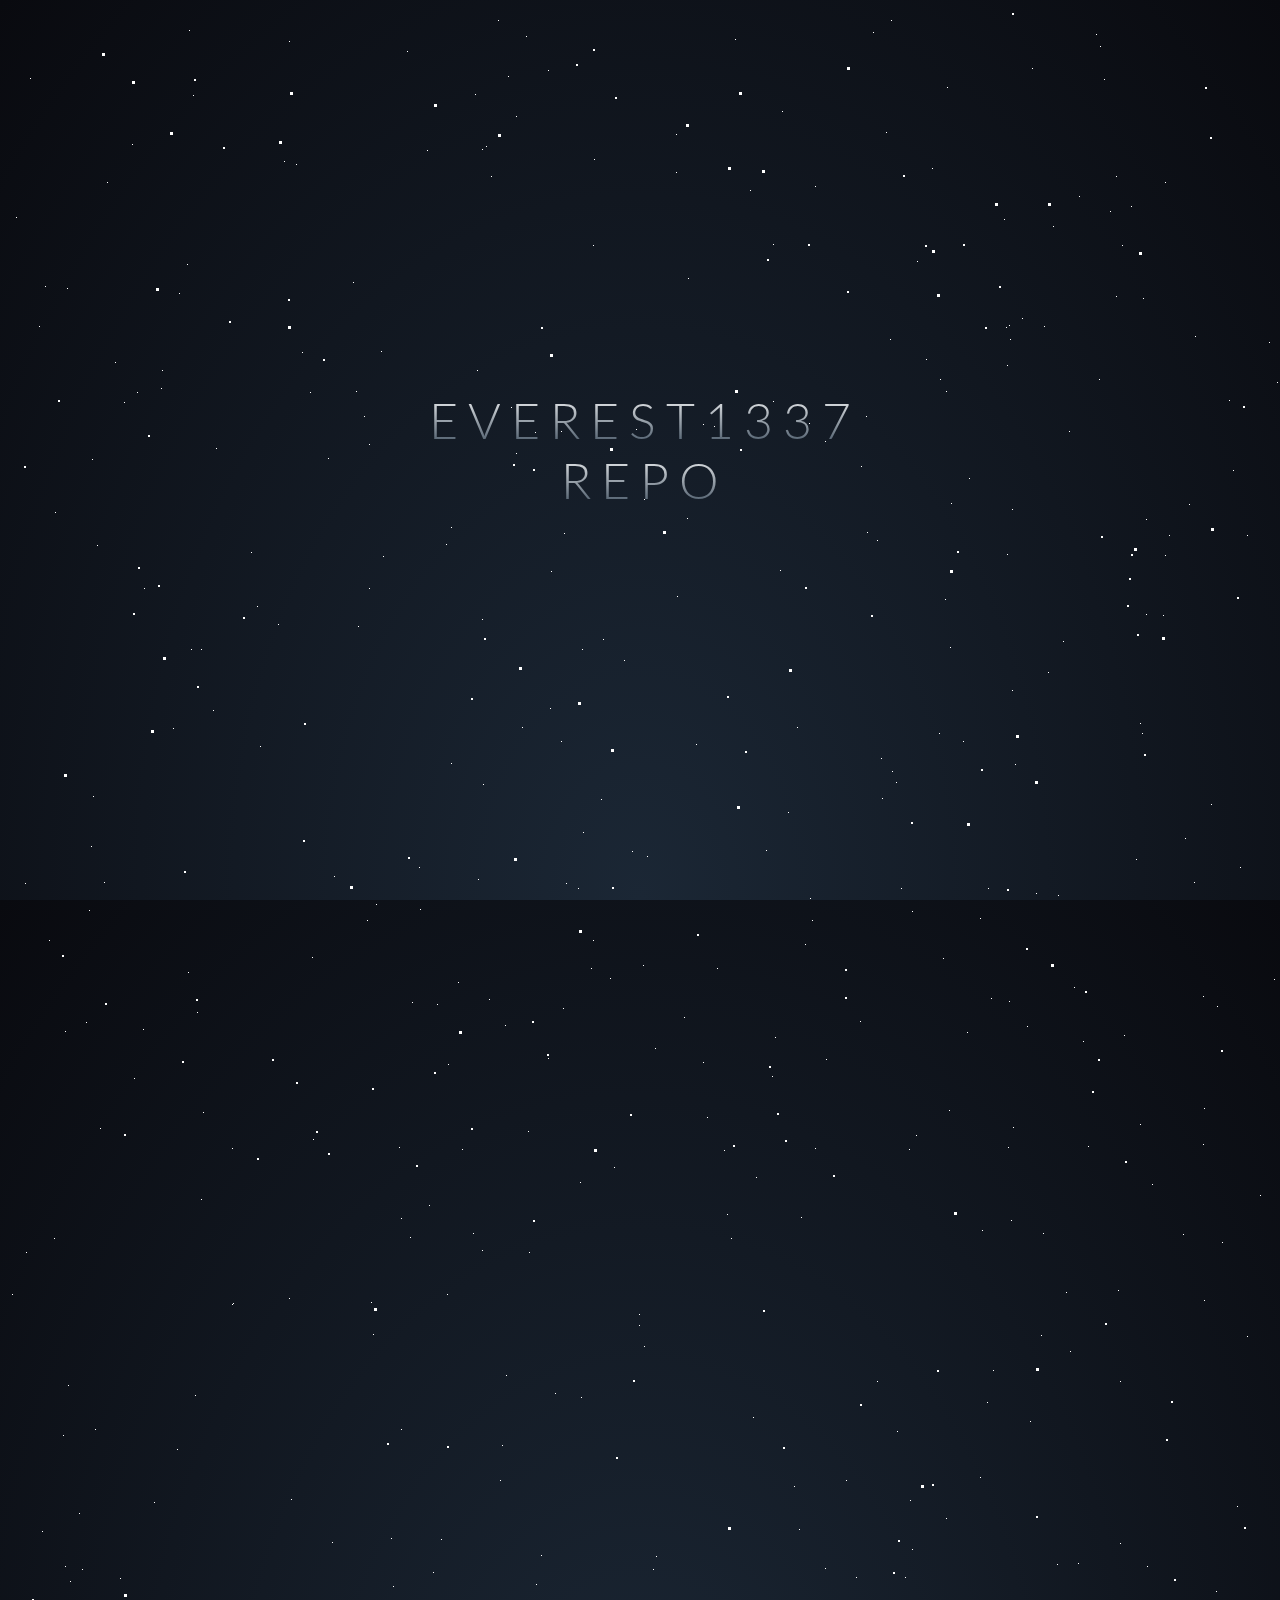
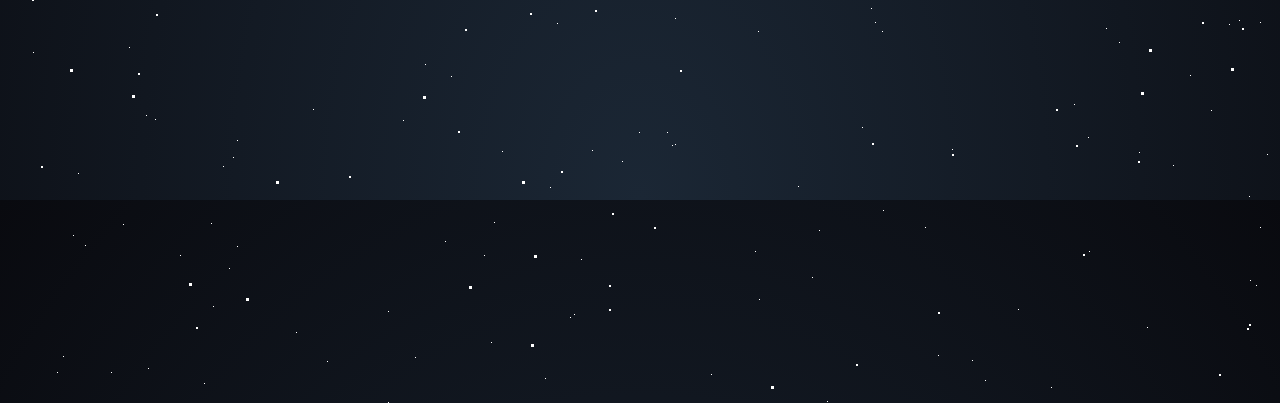
<file: index.html>
<!DOCTYPE html>
<html>
<head>
  <link rel="stylesheet" href="stylesheet.css">
  <link href='http://fonts.googleapis.com/css?family=Lato:300,400,700' rel='stylesheet' type='text/css'>
  <title>Everest's Repo</title>
</head>
<body>
<div id='stars'></div>
<div id='stars2'></div>
<div id='stars3'></div>
<div id='title'>
  <span>
    EVEREST1337
  </span>
  <br>
  <span>
    REPO
  </span>
</div>
</body>
</html>
</file>
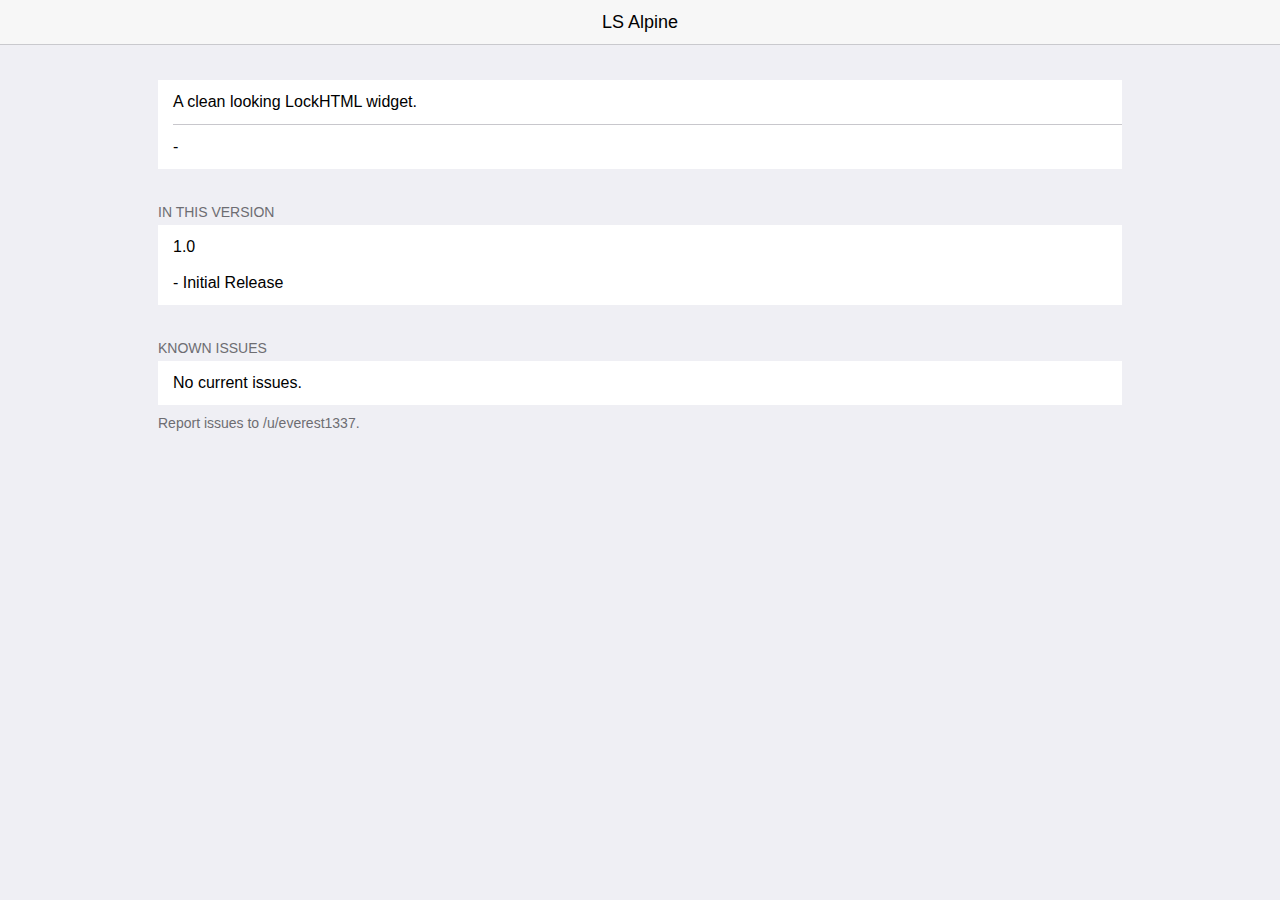
<file: depic/LS_Alpine/index.html>
<!DOCTYPE html>
<html >
  <head>
    <meta charset="UTF-8">
    <title>LS Alpine</title>
    <meta name="viewport" content="initial-scale=1, maximum-scale=1, user-scalable=0">



        <link rel="stylesheet" href="css/style.css">




  </head>

  <body>

    <body class="depiction">
  <header>
    <h1>LS Alpine</h1>
  </header>
  <main id="content" role="main">
    <ul>
      <li>
        A clean looking LockHTML widget.</p>
      </li>
      <li>
        -
      </li>
    </ul>
    <h2 id="in-this-version">In this version</h2>
    <ul>
      <li>
        <p>1.0</p><br>
		
        <p>- Initial Release</p>
      </li>
    </ul>
    <h2 id="known-issues">Known&nbsp;Issues</h2>
    <ul>
      <li>No current issues.</li>
    </ul>
    <p class="footer">Report issues to /u/everest1337.</p>
  </main>
</body>

        <script src="js/index.js"></script>




  </body>
</html>
</file>
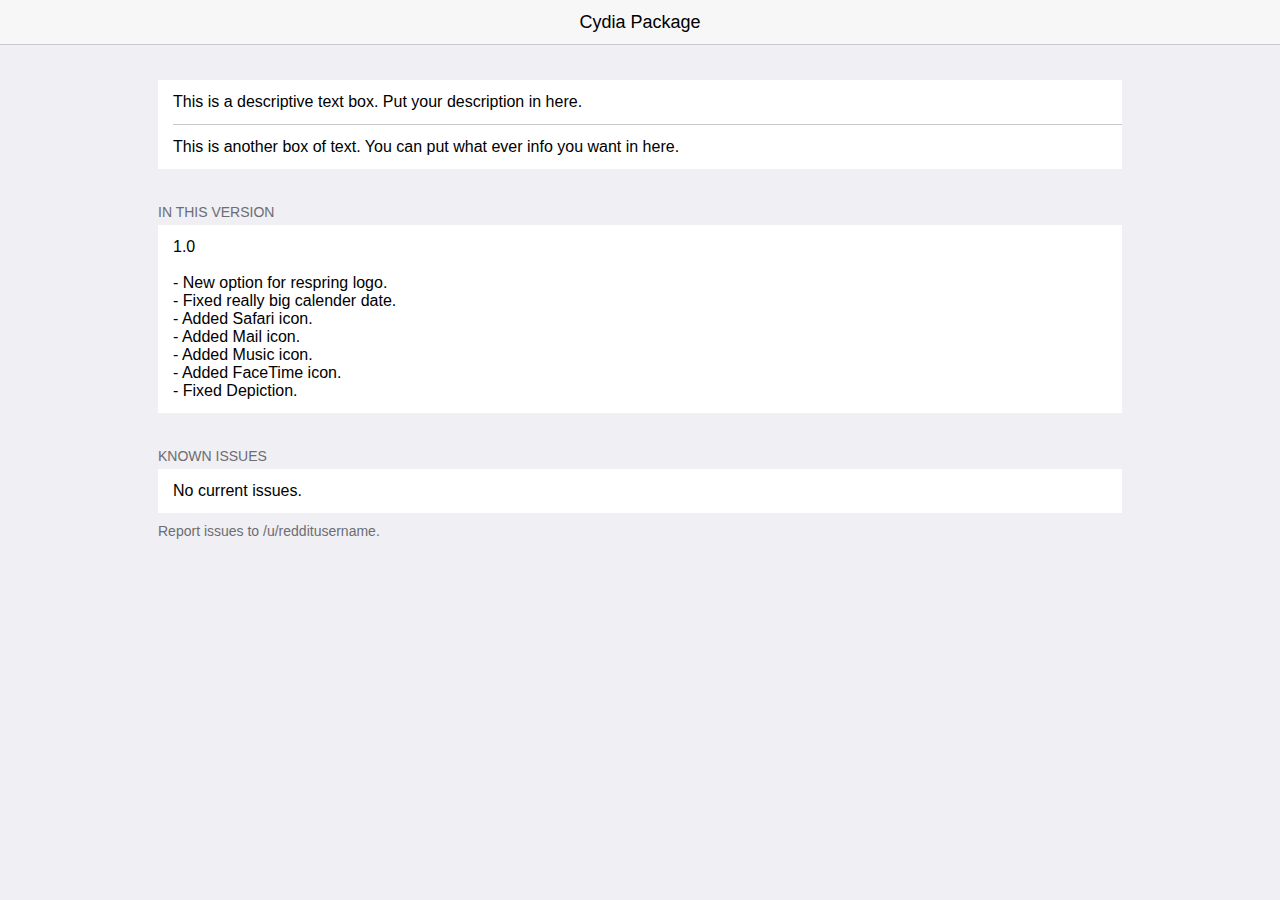
<file: depic/packagename/index.html>
<!DOCTYPE html>
<html >
  <head>
    <meta charset="UTF-8">
    <title>Cydia Package Depiction</title>
    <meta name="viewport" content="initial-scale=1, maximum-scale=1, user-scalable=0">



        <link rel="stylesheet" href="css/style.css">




  </head>

  <body>

    <body class="depiction">
  <header>
    <h1>Cydia Package</h1>
  </header>
  <main id="content" role="main">
    <ul>
      <li>
        This is a descriptive text box. Put your description in here.</p>
      </li>
      <li>
        This is another box of text. You can put what ever info you want in here.
      </li>
    </ul>
    <h2 id="in-this-version">In this version</h2>
    <ul>
      <li>
        <p>1.0</p><br>

        <p>- New option for respring logo.</p>
          <p>- Fixed really big calender date.</p>
          <p>- Added Safari icon.</p>
          <p>- Added Mail icon.</p>
          <p>- Added Music icon.</p>
          <p>- Added FaceTime icon.</p>
          <p>- Fixed Depiction.</p>
      </li>
    </ul>
    <h2 id="known-issues">Known&nbsp;Issues</h2>
    <ul>
      <li>No current issues.</li>
    </ul>
    <p class="footer">Report issues to /u/redditusername.</p>
  </main>
</body>

        <script src="js/index.js"></script>




  </body>
</html>
</file>
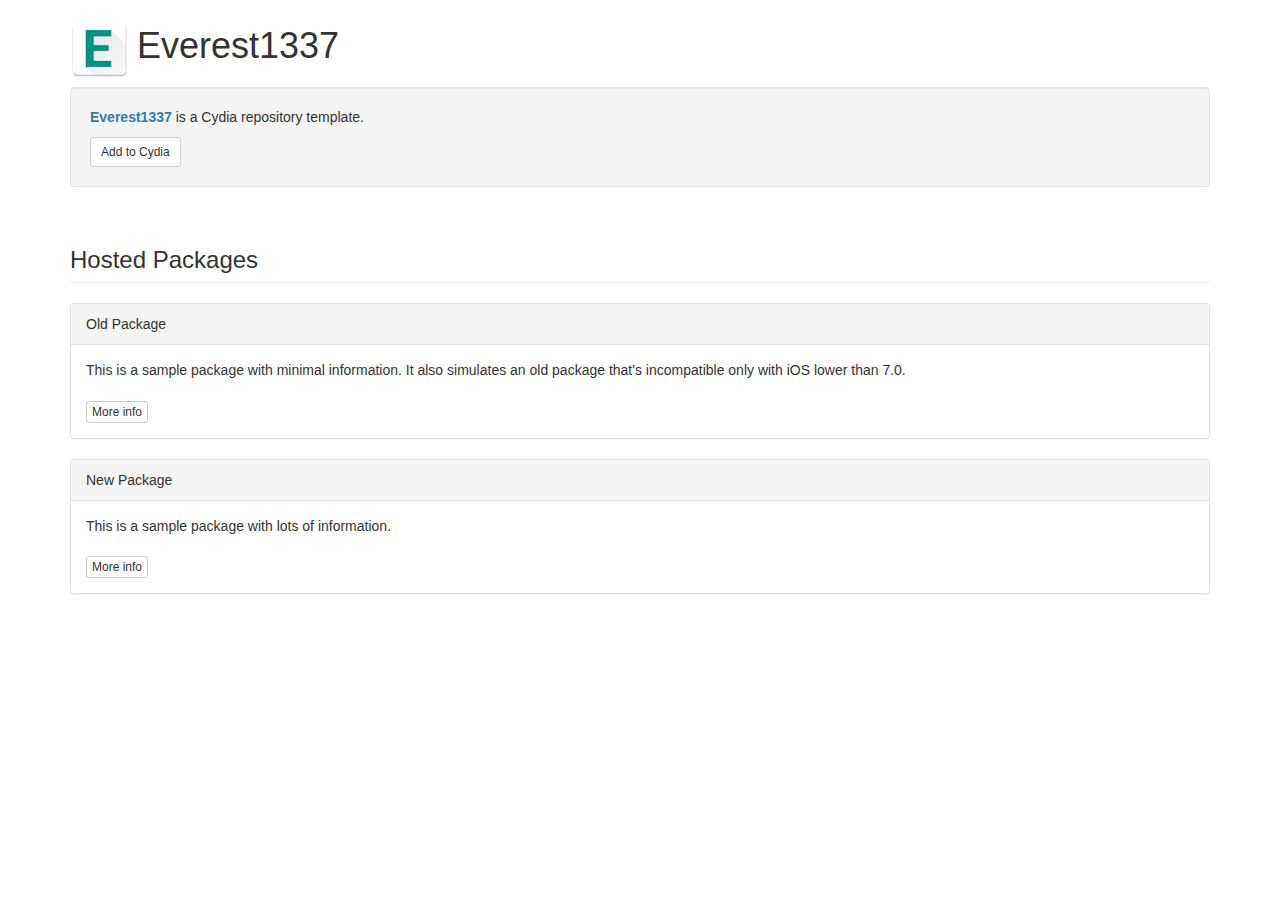
<file: indexold.html>
<!DOCTYPE html>
<html lang="en">
<head>
  <title>Everest1337 Repo</title>
  <meta charset="utf-8">
  <meta name="viewport" content="width=device-width, initial-scale=1">
  <link rel="stylesheet" href="https://maxcdn.bootstrapcdn.com/bootstrap/3.3.5/css/bootstrap.min.css">
  <script src="https://ajax.googleapis.com/ajax/libs/jquery/2.1.3/jquery.min.js"></script>
</head>
<body>

<div class="container">
	<h1><img src="CydiaIcon.png"> Everest1337</h1>
</div>

<div class="container">
	<div class="well">
		<p><span class="text-primary"><b>Everest1337</span></b> is a Cydia repository template.</p>
		<a class="btn btn-sm btn-default" href="cydia://url/https://cydia.saurik.com/api/share#?source=https://supermamon.github.io/Reposi3/">Add to Cydia</a>
	</div>
</div>

<div class="container">
  <h3 id="wells" class="page-header">Hosted Packages</h3>
</div>

<div class="container">
	<div class="panel panel-default">
	  <div class="panel-heading">Old Package</div>
	  <div class="panel-body">
		This is a sample package with minimal information. 
		It also simulates an old package that's incompatible only with iOS lower than 7.0.<br /><br />
		<a class="btn btn-xs btn-default" href="depictions/?p=com.supermamon.oldpackage">More info</a>
	  </div>
	</div>
	
	<div class="panel panel-default">
	  <div class="panel-heading">New Package</div>
	  <div class="panel-body">
		This is a sample package with lots of information.<br /><br />
		<a class="btn btn-xs btn-default" href="depictions/?p=com.supermamon.newpackage">More info</a>
	  </div>
	</div>
</div>

</body>
</html>
</file>
<file: stylesheet.css>
html {
  height: 100%;
  background: radial-gradient(ellipse at bottom, #1b2735 0%, #090a0f 100%);
  overflow: hidden;
}

#stars {
  width: 1px;
  height: 1px;
  background: transparent;
  box-shadow: 1635px 1584px #FFF , 1861px 549px #FFF , 70px 1765px #FFF , 888px 774px #FFF , 573px 1851px #FFF , 1866px 732px #FFF , 18px 1244px #FFF , 483px 168px #FFF , 359px 912px #FFF , 1108px 168px #FFF , 92px 1120px #FFF , 1655px 1114px #FFF , 1655px 326px #FFF , 1333px 388px #FFF , 804px 912px #FFF , 1787px 481px #FFF , 893px 880px #FFF , 1284px 757px #FFF , 47px 504px #FFF , 1098px 1620px #FFF , 1690px 713px #FFF , 1070px 1555px #FFF , 791px 1521px #FFF , 276px 153px #FFF , 1061px 423px #FFF , 1311px 1697px #FFF , 1392px 1795px #FFF , 1770px 12px #FFF , 636px 1338px #FFF , 1551px 1679px #FFF , 1186px 874px #FFF , 586px 151px #FFF , 1386px 626px #FFF , 1007px 756px #FFF , 1252px 1187px #FFF , 664px 1737px #FFF , 8px 209px #FFF , 709px 960px #FFF , 624px 843px #FFF , 305px 1701px #FFF , 1232px 859px #FFF , 1997px 602px #FFF , 941px 1102px #FFF , 1532px 1782px #FFF , 83px 838px #FFF , 917px 1819px #FFF , 492px 1472px #FFF , 1155px 607px #FFF , 1108px 288px #FFF , 467px 86px #FFF , 1798px 34px #FFF , 897px 1569px #FFF , 49px 1964px #FFF , 1175px 1226px #FFF , 874px 790px #FFF , 518px 28px #FFF , 1626px 395px #FFF , 1744px 460px #FFF , 1620px 538px #FFF , 628px 421px #FFF , 1779px 546px #FFF , 1516px 276px #FFF , 124px 136px #FFF , 1712px 229px #FFF , 801px 415px #FFF , 542px 700px #FFF , 1876px 1740px #FFF , 224px 1140px #FFF , 1678px 1461px #FFF , 797px 936px #FFF , 859px 524px #FFF , 863px 1600px #FFF , 383px 1530px #FFF , 716px 1142px #FFF , 1626px 36px #FFF , 1853px 306px #FFF , 1134px 725px #FFF , 1111px 1634px #FFF , 1959px 1801px #FFF , 417px 1656px #FFF , 1670px 1339px #FFF , 1548px 805px #FFF , 476px 1847px #FFF , 727px 31px #FFF , 1924px 1133px #FFF , 1743px 863px #FFF , 931px 725px #FFF , 972px 1469px #FFF , 81px 902px #FFF , 103px 1964px #FFF , 1899px 240px #FFF , 648px 1548px #FFF , 980px 880px #FFF , 1878px 1795px #FFF , 748px 1169px #FFF , 1683px 644px #FFF , 747px 1843px #FFF , 25px 1644px #FFF , 1494px 605px #FFF , 679px 510px #FFF , 1780px 323px #FFF , 84px 451px #FFF , 520px 1123px #FFF , 1615px 1848px #FFF , 187px 1387px #FFF , 1045px 218px #FFF , 224px 1296px #FFF , 1805px 1430px #FFF , 884px 763px #FFF , 1035px 1225px #FFF , 1867px 167px #FFF , 1652px 873px #FFF , 59px 280px #FFF , 1464px 1280px #FFF , 1892px 1464px #FFF , 87px 1421px #FFF , 55px 1427px #FFF , 1024px 60px #FFF , 57px 1023px #FFF , 1958px 58px #FFF , 481px 991px #FFF , 375px 548px #FFF , 918px 351px #FFF , 1298px 1838px #FFF , 1304px 1407px #FFF , 1004px 501px #FFF , 1144px 1176px #FFF , 1384px 1990px #FFF , 1921px 1815px #FFF , 1319px 349px #FFF , 1252px 1819px #FFF , 62px 1573px #FFF , 348px 383px #FFF , 1339px 648px #FFF , 196px 1975px #FFF , 1656px 1407px #FFF , 1472px 1476px #FFF , 55px 1948px #FFF , 1623px 1578px #FFF , 537px 1970px #FFF , 57px 1558px #FFF , 817px 433px #FFF , 1567px 1520px #FFF , 1970px 350px #FFF , 1951px 1062px #FFF , 1221px 1616px #FFF , 107px 354px #FFF , 1729px 1588px #FFF , 540px 62px #FFF , 1617px 1068px #FFF , 575px 824px #FFF , 215px 1758px #FFF , 1668px 1685px #FFF , 34px 1523px #FFF , 380px 1903px #FFF , 1001px 993px #FFF , 676px 1009px #FFF , 1405px 1288px #FFF , 1913px 290px #FFF , 421px 1197px #FFF , 1657px 3px #FFF , 1583px 248px #FFF , 549px 1615px #FFF , 543px 563px #FFF , 1807px 1889px #FFF , 1241px 1788px #FFF , 1940px 1968px #FFF , 1693px 448px #FFF , 1852px 907px #FFF , 1209px 998px #FFF , 319px 1953px #FFF , 1816px 1385px #FFF , 183px 641px #FFF , 1225px 462px #FFF , 361px 580px #FFF , 1795px 1256px #FFF , 585px 237px #FFF , 1711px 743px #FFF , 1114px 237px #FFF , 1777px 1291px #FFF , 1553px 940px #FFF , 547px 1385px #FFF , 765px 236px #FFF , 938px 1510px #FFF , 281px 1290px #FFF , 169px 1441px #FFF , 1554px 483px #FFF , 475px 776px #FFF , 1432px 334px #FFF , 1239px 527px #FFF , 723px 1230px #FFF , 1652px 1816px #FFF , 573px 1389px #FFF , 1165px 1757px #FFF , 1294px 709px #FFF , 688px 736px #FFF , 195px 1104px #FFF , 1620px 336px #FFF , 1843px 898px #FFF , 1573px 497px #FFF , 1328px 1862px #FFF , 854px 1719px #FFF , 500px 68px #FFF , 1983px 783px #FFF , 1774px 769px #FFF , 281px 33px #FFF , 205px 702px #FFF , 1116px 1027px #FFF , 874px 1623px #FFF , 1385px 1831px #FFF , 1507px 556px #FFF , 1399px 1228px #FFF , 1266px 971px #FFF , 146px 1494px #FFF , 527px 424px #FFF , 1014px 310px #FFF , 1558px 1378px #FFF , 393px 1210px #FFF , 147px 1711px #FFF , 1088px 26px #FFF , 1261px 334px #FFF , 437px 1833px #FFF , 1934px 935px #FFF , 121px 1639px #FFF , 193px 1191px #FFF , 1691px 617px #FFF , 1593px 1324px #FFF , 361px 436px #FFF , 772px 562px #FFF , 1319px 157px #FFF , 616px 652px #FFF , 1568px 1239px #FFF , 402px 1229px #FFF , 465px 1225px #FFF , 1320px 1401px #FFF , 1482px 42px #FFF , 1534px 1316px #FFF , 1342px 837px #FFF , 77px 1837px #FFF , 1066px 1696px #FFF , 1677px 438px #FFF , 89px 537px #FFF , 503px 399px #FFF , 1033px 1327px #FFF , 1532px 1129px #FFF , 1710px 400px #FFF , 508px 445px #FFF , 882px 331px #FFF , 1231px 1612px #FFF , 1662px 855px #FFF , 1556px 1612px #FFF , 959px 1024px #FFF , 867px 1614px #FFF , 1777px 1999px #FFF , 639px 848px #FFF , 1479px 1641px #FFF , 1924px 1612px #FFF , 1906px 393px #FFF , 974px 1222px #FFF , 1427px 1675px #FFF , 78px 1014px #FFF , 1544px 1167px #FFF , 1139px 1919px #FFF , 1806px 1494px #FFF , 1823px 228px #FFF , 1696px 1712px #FFF , 1867px 471px #FFF , 1450px 535px #FFF , 1685px 1362px #FFF , 1287px 1429px #FFF , 1941px 1402px #FFF , 583px 960px #FFF , 904px 1541px #FFF , 1040px 664px #FFF , 1403px 1030px #FFF , 1138px 606px #FFF , 181px 22px #FFF , 555px 1000px #FFF , 304px 949px #FFF , 470px 871px #FFF , 172px 1847px #FFF , 373px 343px #FFF , 320px 450px #FFF , 540px 1050px #FFF , 553px 733px #FFF , 22px 70px #FFF , 249px 598px #FFF , 1102px 203px #FFF , 474px 611px #FFF , 1252px 1614px #FFF , 229px 1838px #FFF , 1660px 1411px #FFF , 635px 957px #FFF , 1892px 1730px #FFF , 585px 932px #FFF , 60px 1377px #FFF , 1296px 569px #FFF , 533px 1547px #FFF , 433px 1531px #FFF , 1221px 392px #FFF , 1203px 796px #FFF , 1894px 394px #FFF , 1586px 563px #FFF , 631px 1724px #FFF , 243px 544px #FFF , 221px 1860px #FFF , 528px 1576px #FFF , 1854px 1663px #FFF , 1784px 1955px #FFF , 667px 1610px #FFF , 1096px 71px #FFF , 1131px 1744px #FFF , 1947px 536px #FFF , 1998px 1065px #FFF , 1663px 1726px #FFF , 631px 1317px #FFF , 1036px 318px #FFF , 1091px 371px #FFF , 508px 108px #FFF , 1428px 1397px #FFF , 1177px 830px #FFF , 869px 1373px #FFF , 1132px 1116px #FFF , 1139px 1558px #FFF , 385px 1578px #FFF , 1950px 552px #FFF , 938px 383px #FFF , 1904px 1949px #FFF , 939px 79px #FFF , 1415px 1070px #FFF , 74px 1561px #FFF , 474px 1242px #FFF , 553px 423px #FFF , 1003px 1212px #FFF , 807px 178px #FFF , 1928px 10px #FFF , 1337px 737px #FFF , 758px 842px #FFF , 593px 791px #FFF , 391px 1139px #FFF , 440px 1056px #FFF , 1509px 813px #FFF , 1425px 701px #FFF , 765px 393px #FFF , 1301px 1114px #FFF , 1686px 1328px #FFF , 1195px 988px #FFF , 1434px 1979px #FFF , 1618px 1620px #FFF , 1536px 456px #FFF , 999px 357px #FFF , 1782px 1523px #FFF , 136px 580px #FFF , 229px 1732px #FFF , 1112px 1373px #FFF , 31px 318px #FFF , 875px 1802px #FFF , 1049px 1556px #FFF , 703px 1966px #FFF , 498px 1367px #FFF , 483px 1934px #FFF , 1652px 1393px #FFF , 1517px 141px #FFF , 135px 1021px #FFF , 41px 932px #FFF , 1720px 908px #FFF , 46px 1230px #FFF , 450px 974px #FFF , 203px 1815px #FFF , 1384px 325px #FFF , 1750px 683px #FFF , 1419px 1495px #FFF , 1391px 1811px #FFF , 1504px 124px #FFF , 443px 519px #FFF , 1975px 1163px #FFF , 288px 156px #FFF , 1806px 41px #FFF , 1112px 1535px #FFF , 193px 641px #FFF , 742px 182px #FFF , 1080px 1729px #FFF , 1322px 105px #FFF , 1759px 1569px #FFF , 1619px 1187px #FFF , 497px 1017px #FFF , 205px 1898px #FFF , 1934px 465px #FFF , 1861px 846px #FFF , 1333px 1873px #FFF , 873px 750px #FFF , 140px 1960px #FFF , 514px 719px #FFF , 659px 1724px #FFF , 1627px 329px #FFF , 1986px 512px #FFF , 631px 1306px #FFF , 1330px 90px #FFF , 1407px 301px #FFF , 1314px 1741px #FFF , 1989px 679px #FFF , 1005px 1119px #FFF , 153px 380px #FFF , 1565px 70px #FFF , 2000px 150px #FFF , 1161px 527px #FFF , 1944px 321px #FFF , 85px 788px #FFF , 1913px 763px #FFF , 393px 1421px #FFF , 283px 1491px #FFF , 494px 1743px #FFF , 1386px 1802px #FFF , 380px 1994px #FFF , 1564px 1061px #FFF , 99px 174px #FFF , 1484px 333px #FFF , 71px 1505px #FFF , 1283px 524px #FFF , 932px 371px #FFF , 1581px 1072px #FFF , 1989px 182px #FFF , 368px 896px #FFF , 790px 1778px #FFF , 780px 804px #FFF , 1676px 728px #FFF , 570px 880px #FFF , 189px 1004px #FFF , 324px 1534px #FFF , 439px 1286px #FFF , 1440px 753px #FFF , 1735px 798px #FFF , 602px 970px #FFF , 1346px 1445px #FFF , 1674px 1351px #FFF , 1904px 1775px #FFF , 883px 12px #FFF , 999px 546px #FFF , 1676px 1585px #FFF , 1646px 829px #FFF , 1706px 1011px #FFF , 129px 384px #FFF , 699px 1109px #FFF , 305px 1131px #FFF , 802px 890px #FFF , 719px 1206px #FFF , 1195px 1136px #FFF , 998px 319px #FFF , 706px 418px #FFF , 1615px 497px #FFF , 1426px 713px #FFF , 1584px 1280px #FFF , 961px 470px #FFF , 774px 103px #FFF , 1875px 686px #FFF , 1397px 1096px #FFF , 1696px 1089px #FFF , 179px 256px #FFF , 908px 1127px #FFF , 668px 164px #FFF , 811px 1822px #FFF , 985px 1362px #FFF , 252px 738px #FFF , 126px 1070px #FFF , 1660px 342px #FFF , 1075px 1033px #FFF , 1556px 85px #FFF , 767px 1029px #FFF , 1582px 1416px #FFF , 1421px 482px #FFF , 937px 591px #FFF , 17px 875px #FFF , 1736px 1741px #FFF , 365px 1326px #FFF , 138px 1707px #FFF , 1504px 1474px #FFF , 818px 1051px #FFF , 1482px 1373px #FFF , 556px 525px #FFF , 1399px 1631px #FFF , 37px 278px #FFF , 1286px 1790px #FFF , 902px 1492px #FFF , 764px 1068px #FFF , 412px 901px #FFF , 983px 990px #FFF , 1631px 121px #FFF , 1066px 979px #FFF , 1019px 1018px #FFF , 65px 1827px #FFF , 326px 868px #FFF , 1572px 1809px #FFF , 1584px 322px #FFF , 486px 1814px #FFF , 1827px 1500px #FFF , 1298px 878px #FFF , 745px 1409px #FFF , 1001px 317px #FFF , 1763px 1042px #FFF , 1705px 828px #FFF , 1010px 1901px #FFF , 807px 1140px #FFF , 1368px 883px #FFF , 427px 398px #FFF , 363px 1294px #FFF , 680px 270px #FFF , 395px 1712px #FFF , 935px 950px #FFF , 1294px 955px #FFF , 1792px 874px #FFF , 1736px 465px #FFF , 1522px 1803px #FFF , 1135px 290px #FFF , 2000px 413px #FFF , 574px 641px #FFF , 1123px 198px #FFF , 438px 536px #FFF , 1932px 1507px #FFF , 288px 1924px #FFF , 116px 394px #FFF , 1770px 1302px #FFF , 751px 1891px #FFF , 1080px 1138px #FFF , 1468px 1019px #FFF , 494px 1437px #FFF , 1897px 351px #FFF , 356px 408px #FFF , 1563px 41px #FFF , 185px 87px #FFF , 1351px 302px #FFF , 584px 1742px #FFF , 1673px 1672px #FFF , 1274px 1298px #FFF , 858px 408px #FFF , 942px 639px #FFF , 225px 1749px #FFF , 943px 495px #FFF , 1092px 38px #FFF , 171px 285px #FFF , 1248px 1877px #FFF , 1071px 188px #FFF , 819px 1993px #FFF , 469px 362px #FFF , 1000px 1139px #FFF , 852px 1013px #FFF , 1866px 1100px #FFF , 521px 1244px #FFF , 1668px 594px #FFF , 474px 141px #FFF , 1332px 1062px #FFF , 1908px 1939px #FFF , 1543px 155px #FFF , 1970px 561px #FFF , 1305px 1442px #FFF , 1989px 574px #FFF , 695px 416px #FFF , 1970px 914px #FFF , 1977px 378px #FFF , 614px 1753px #FFF , 1196px 1292px #FFF , 1532px 105px #FFF , 930px 1947px #FFF , 1561px 1108px #FFF , 1826px 1304px #FFF , 1062px 1343px #FFF , 1403px 1160px #FFF , 647px 1040px #FFF , 566px 1906px #FFF , 865px 24px #FFF , 1416px 951px #FFF , 302px 384px #FFF , 878px 124px #FFF , 1832px 279px #FFF , 1229px 1498px #FFF , 901px 1141px #FFF , 225px 1295px #FFF , 793px 1209px #FFF , 1214px 1234px #FFF , 1050px 887px #FFF , 955px 733px #FFF , 4px 1286px #FFF , 165px 720px #FFF , 1304px 426px #FFF , 1157px 547px #FFF , 407px 1949px #FFF , 977px 1972px #FFF , 1322px 1429px #FFF , 804px 1869px #FFF , 1081px 1843px #FFF , 1110px 1282px #FFF , 562px 1909px #FFF , 1814px 43px #FFF , 1769px 404px #FFF , 979px 1394px #FFF , 294px 344px #FFF , 786px 1478px #FFF , 1022px 1413px #FFF , 1657px 1395px #FFF , 645px 1561px #FFF , 1182px 1667px #FFF , 1881px 602px #FFF , 1058px 1284px #FFF , 1817px 282px #FFF , 1740px 1915px #FFF , 572px 1174px #FFF , 668px 126px #FFF , 1055px 633px #FFF , 1203px 1702px #FFF , 350px 618px #FFF , 1695px 1627px #FFF , 1028px 885px #FFF , 1002px 331px #FFF , 924px 160px #FFF , 542px 1779px #FFF , 1286px 177px #FFF , 1208px 1583px #FFF , 1548px 763px #FFF , 411px 859px #FFF , 1622px 1295px #FFF , 606px 1159px #FFF , 1618px 1823px #FFF , 1456px 1182px #FFF , 478px 138px #FFF , 1269px 374px #FFF , 1643px 1173px #FFF , 345px 274px #FFF , 1132px 715px #FFF , 789px 719px #FFF , 1309px 1591px #FFF , 270px 616px #FFF , 1301px 1215px #FFF , 1242px 1872px #FFF , 1157px 174px #FFF , 1875px 362px #FFF , 443px 755px #FFF , 1393px 1431px #FFF , 1478px 1021px #FFF , 869px 532px #FFF , 1765px 1158px #FFF , 838px 1472px #FFF , 1710px 698px #FFF , 490px 12px #FFF , 1641px 1034px #FFF , 1043px 1979px #FFF , 404px 994px #FFF , 1693px 837px #FFF , 1858px 1182px #FFF , 115px 1816px #FFF , 1387px 1628px #FFF , 154px 362px #FFF , 667px 1736px #FFF , 1138px 511px #FFF , 1848px 1425px #FFF , 848px 1569px #FFF , 1887px 135px #FFF , 425px 1564px #FFF , 1361px 1797px #FFF , 1441px 1613px #FFF , 1707px 426px #FFF , 1128px 851px #FFF , 750px 1623px #FFF , 1363px 1850px #FFF , 964px 1952px #FFF , 208px 440px #FFF , 443px 1668px #FFF , 1883px 951px #FFF , 1462px 922px #FFF , 96px 874px #FFF , 112px 1570px #FFF , 904px 903px #FFF , 996px 211px #FFF , 1617px 1523px #FFF , 1259px 1746px #FFF , 1187px 328px #FFF , 817px 1560px #FFF , 595px 631px #FFF , 909px 253px #FFF , 889px 1423px #FFF , 1196px 1100px #FFF , 454px 1141px #FFF , 1922px 550px #FFF , 399px 43px #FFF , 853px 458px #FFF , 1239px 1328px #FFF , 1698px 1227px #FFF , 669px 588px #FFF , 972px 910px #FFF , 180px 964px #FFF , 1517px 1112px #FFF , 1584px 982px #FFF , 944px 1741px #FFF , 1344px 524px #FFF , 429px 996px #FFF , 1004px 682px #FFF , 558px 875px #FFF , 695px 1054px #FFF , 1181px 496px #FFF , 419px 142px #FFF , 636px 491px #FFF , 1788px 192px #FFF;
  animation: animStar 50s linear infinite;
}
#stars:after {
  content: " ";
  position: absolute;
  top: 2000px;
  width: 1px;
  height: 1px;
  background: transparent;
  box-shadow: 1635px 1584px #FFF , 1861px 549px #FFF , 70px 1765px #FFF , 888px 774px #FFF , 573px 1851px #FFF , 1866px 732px #FFF , 18px 1244px #FFF , 483px 168px #FFF , 359px 912px #FFF , 1108px 168px #FFF , 92px 1120px #FFF , 1655px 1114px #FFF , 1655px 326px #FFF , 1333px 388px #FFF , 804px 912px #FFF , 1787px 481px #FFF , 893px 880px #FFF , 1284px 757px #FFF , 47px 504px #FFF , 1098px 1620px #FFF , 1690px 713px #FFF , 1070px 1555px #FFF , 791px 1521px #FFF , 276px 153px #FFF , 1061px 423px #FFF , 1311px 1697px #FFF , 1392px 1795px #FFF , 1770px 12px #FFF , 636px 1338px #FFF , 1551px 1679px #FFF , 1186px 874px #FFF , 586px 151px #FFF , 1386px 626px #FFF , 1007px 756px #FFF , 1252px 1187px #FFF , 664px 1737px #FFF , 8px 209px #FFF , 709px 960px #FFF , 624px 843px #FFF , 305px 1701px #FFF , 1232px 859px #FFF , 1997px 602px #FFF , 941px 1102px #FFF , 1532px 1782px #FFF , 83px 838px #FFF , 917px 1819px #FFF , 492px 1472px #FFF , 1155px 607px #FFF , 1108px 288px #FFF , 467px 86px #FFF , 1798px 34px #FFF , 897px 1569px #FFF , 49px 1964px #FFF , 1175px 1226px #FFF , 874px 790px #FFF , 518px 28px #FFF , 1626px 395px #FFF , 1744px 460px #FFF , 1620px 538px #FFF , 628px 421px #FFF , 1779px 546px #FFF , 1516px 276px #FFF , 124px 136px #FFF , 1712px 229px #FFF , 801px 415px #FFF , 542px 700px #FFF , 1876px 1740px #FFF , 224px 1140px #FFF , 1678px 1461px #FFF , 797px 936px #FFF , 859px 524px #FFF , 863px 1600px #FFF , 383px 1530px #FFF , 716px 1142px #FFF , 1626px 36px #FFF , 1853px 306px #FFF , 1134px 725px #FFF , 1111px 1634px #FFF , 1959px 1801px #FFF , 417px 1656px #FFF , 1670px 1339px #FFF , 1548px 805px #FFF , 476px 1847px #FFF , 727px 31px #FFF , 1924px 1133px #FFF , 1743px 863px #FFF , 931px 725px #FFF , 972px 1469px #FFF , 81px 902px #FFF , 103px 1964px #FFF , 1899px 240px #FFF , 648px 1548px #FFF , 980px 880px #FFF , 1878px 1795px #FFF , 748px 1169px #FFF , 1683px 644px #FFF , 747px 1843px #FFF , 25px 1644px #FFF , 1494px 605px #FFF , 679px 510px #FFF , 1780px 323px #FFF , 84px 451px #FFF , 520px 1123px #FFF , 1615px 1848px #FFF , 187px 1387px #FFF , 1045px 218px #FFF , 224px 1296px #FFF , 1805px 1430px #FFF , 884px 763px #FFF , 1035px 1225px #FFF , 1867px 167px #FFF , 1652px 873px #FFF , 59px 280px #FFF , 1464px 1280px #FFF , 1892px 1464px #FFF , 87px 1421px #FFF , 55px 1427px #FFF , 1024px 60px #FFF , 57px 1023px #FFF , 1958px 58px #FFF , 481px 991px #FFF , 375px 548px #FFF , 918px 351px #FFF , 1298px 1838px #FFF , 1304px 1407px #FFF , 1004px 501px #FFF , 1144px 1176px #FFF , 1384px 1990px #FFF , 1921px 1815px #FFF , 1319px 349px #FFF , 1252px 1819px #FFF , 62px 1573px #FFF , 348px 383px #FFF , 1339px 648px #FFF , 196px 1975px #FFF , 1656px 1407px #FFF , 1472px 1476px #FFF , 55px 1948px #FFF , 1623px 1578px #FFF , 537px 1970px #FFF , 57px 1558px #FFF , 817px 433px #FFF , 1567px 1520px #FFF , 1970px 350px #FFF , 1951px 1062px #FFF , 1221px 1616px #FFF , 107px 354px #FFF , 1729px 1588px #FFF , 540px 62px #FFF , 1617px 1068px #FFF , 575px 824px #FFF , 215px 1758px #FFF , 1668px 1685px #FFF , 34px 1523px #FFF , 380px 1903px #FFF , 1001px 993px #FFF , 676px 1009px #FFF , 1405px 1288px #FFF , 1913px 290px #FFF , 421px 1197px #FFF , 1657px 3px #FFF , 1583px 248px #FFF , 549px 1615px #FFF , 543px 563px #FFF , 1807px 1889px #FFF , 1241px 1788px #FFF , 1940px 1968px #FFF , 1693px 448px #FFF , 1852px 907px #FFF , 1209px 998px #FFF , 319px 1953px #FFF , 1816px 1385px #FFF , 183px 641px #FFF , 1225px 462px #FFF , 361px 580px #FFF , 1795px 1256px #FFF , 585px 237px #FFF , 1711px 743px #FFF , 1114px 237px #FFF , 1777px 1291px #FFF , 1553px 940px #FFF , 547px 1385px #FFF , 765px 236px #FFF , 938px 1510px #FFF , 281px 1290px #FFF , 169px 1441px #FFF , 1554px 483px #FFF , 475px 776px #FFF , 1432px 334px #FFF , 1239px 527px #FFF , 723px 1230px #FFF , 1652px 1816px #FFF , 573px 1389px #FFF , 1165px 1757px #FFF , 1294px 709px #FFF , 688px 736px #FFF , 195px 1104px #FFF , 1620px 336px #FFF , 1843px 898px #FFF , 1573px 497px #FFF , 1328px 1862px #FFF , 854px 1719px #FFF , 500px 68px #FFF , 1983px 783px #FFF , 1774px 769px #FFF , 281px 33px #FFF , 205px 702px #FFF , 1116px 1027px #FFF , 874px 1623px #FFF , 1385px 1831px #FFF , 1507px 556px #FFF , 1399px 1228px #FFF , 1266px 971px #FFF , 146px 1494px #FFF , 527px 424px #FFF , 1014px 310px #FFF , 1558px 1378px #FFF , 393px 1210px #FFF , 147px 1711px #FFF , 1088px 26px #FFF , 1261px 334px #FFF , 437px 1833px #FFF , 1934px 935px #FFF , 121px 1639px #FFF , 193px 1191px #FFF , 1691px 617px #FFF , 1593px 1324px #FFF , 361px 436px #FFF , 772px 562px #FFF , 1319px 157px #FFF , 616px 652px #FFF , 1568px 1239px #FFF , 402px 1229px #FFF , 465px 1225px #FFF , 1320px 1401px #FFF , 1482px 42px #FFF , 1534px 1316px #FFF , 1342px 837px #FFF , 77px 1837px #FFF , 1066px 1696px #FFF , 1677px 438px #FFF , 89px 537px #FFF , 503px 399px #FFF , 1033px 1327px #FFF , 1532px 1129px #FFF , 1710px 400px #FFF , 508px 445px #FFF , 882px 331px #FFF , 1231px 1612px #FFF , 1662px 855px #FFF , 1556px 1612px #FFF , 959px 1024px #FFF , 867px 1614px #FFF , 1777px 1999px #FFF , 639px 848px #FFF , 1479px 1641px #FFF , 1924px 1612px #FFF , 1906px 393px #FFF , 974px 1222px #FFF , 1427px 1675px #FFF , 78px 1014px #FFF , 1544px 1167px #FFF , 1139px 1919px #FFF , 1806px 1494px #FFF , 1823px 228px #FFF , 1696px 1712px #FFF , 1867px 471px #FFF , 1450px 535px #FFF , 1685px 1362px #FFF , 1287px 1429px #FFF , 1941px 1402px #FFF , 583px 960px #FFF , 904px 1541px #FFF , 1040px 664px #FFF , 1403px 1030px #FFF , 1138px 606px #FFF , 181px 22px #FFF , 555px 1000px #FFF , 304px 949px #FFF , 470px 871px #FFF , 172px 1847px #FFF , 373px 343px #FFF , 320px 450px #FFF , 540px 1050px #FFF , 553px 733px #FFF , 22px 70px #FFF , 249px 598px #FFF , 1102px 203px #FFF , 474px 611px #FFF , 1252px 1614px #FFF , 229px 1838px #FFF , 1660px 1411px #FFF , 635px 957px #FFF , 1892px 1730px #FFF , 585px 932px #FFF , 60px 1377px #FFF , 1296px 569px #FFF , 533px 1547px #FFF , 433px 1531px #FFF , 1221px 392px #FFF , 1203px 796px #FFF , 1894px 394px #FFF , 1586px 563px #FFF , 631px 1724px #FFF , 243px 544px #FFF , 221px 1860px #FFF , 528px 1576px #FFF , 1854px 1663px #FFF , 1784px 1955px #FFF , 667px 1610px #FFF , 1096px 71px #FFF , 1131px 1744px #FFF , 1947px 536px #FFF , 1998px 1065px #FFF , 1663px 1726px #FFF , 631px 1317px #FFF , 1036px 318px #FFF , 1091px 371px #FFF , 508px 108px #FFF , 1428px 1397px #FFF , 1177px 830px #FFF , 869px 1373px #FFF , 1132px 1116px #FFF , 1139px 1558px #FFF , 385px 1578px #FFF , 1950px 552px #FFF , 938px 383px #FFF , 1904px 1949px #FFF , 939px 79px #FFF , 1415px 1070px #FFF , 74px 1561px #FFF , 474px 1242px #FFF , 553px 423px #FFF , 1003px 1212px #FFF , 807px 178px #FFF , 1928px 10px #FFF , 1337px 737px #FFF , 758px 842px #FFF , 593px 791px #FFF , 391px 1139px #FFF , 440px 1056px #FFF , 1509px 813px #FFF , 1425px 701px #FFF , 765px 393px #FFF , 1301px 1114px #FFF , 1686px 1328px #FFF , 1195px 988px #FFF , 1434px 1979px #FFF , 1618px 1620px #FFF , 1536px 456px #FFF , 999px 357px #FFF , 1782px 1523px #FFF , 136px 580px #FFF , 229px 1732px #FFF , 1112px 1373px #FFF , 31px 318px #FFF , 875px 1802px #FFF , 1049px 1556px #FFF , 703px 1966px #FFF , 498px 1367px #FFF , 483px 1934px #FFF , 1652px 1393px #FFF , 1517px 141px #FFF , 135px 1021px #FFF , 41px 932px #FFF , 1720px 908px #FFF , 46px 1230px #FFF , 450px 974px #FFF , 203px 1815px #FFF , 1384px 325px #FFF , 1750px 683px #FFF , 1419px 1495px #FFF , 1391px 1811px #FFF , 1504px 124px #FFF , 443px 519px #FFF , 1975px 1163px #FFF , 288px 156px #FFF , 1806px 41px #FFF , 1112px 1535px #FFF , 193px 641px #FFF , 742px 182px #FFF , 1080px 1729px #FFF , 1322px 105px #FFF , 1759px 1569px #FFF , 1619px 1187px #FFF , 497px 1017px #FFF , 205px 1898px #FFF , 1934px 465px #FFF , 1861px 846px #FFF , 1333px 1873px #FFF , 873px 750px #FFF , 140px 1960px #FFF , 514px 719px #FFF , 659px 1724px #FFF , 1627px 329px #FFF , 1986px 512px #FFF , 631px 1306px #FFF , 1330px 90px #FFF , 1407px 301px #FFF , 1314px 1741px #FFF , 1989px 679px #FFF , 1005px 1119px #FFF , 153px 380px #FFF , 1565px 70px #FFF , 2000px 150px #FFF , 1161px 527px #FFF , 1944px 321px #FFF , 85px 788px #FFF , 1913px 763px #FFF , 393px 1421px #FFF , 283px 1491px #FFF , 494px 1743px #FFF , 1386px 1802px #FFF , 380px 1994px #FFF , 1564px 1061px #FFF , 99px 174px #FFF , 1484px 333px #FFF , 71px 1505px #FFF , 1283px 524px #FFF , 932px 371px #FFF , 1581px 1072px #FFF , 1989px 182px #FFF , 368px 896px #FFF , 790px 1778px #FFF , 780px 804px #FFF , 1676px 728px #FFF , 570px 880px #FFF , 189px 1004px #FFF , 324px 1534px #FFF , 439px 1286px #FFF , 1440px 753px #FFF , 1735px 798px #FFF , 602px 970px #FFF , 1346px 1445px #FFF , 1674px 1351px #FFF , 1904px 1775px #FFF , 883px 12px #FFF , 999px 546px #FFF , 1676px 1585px #FFF , 1646px 829px #FFF , 1706px 1011px #FFF , 129px 384px #FFF , 699px 1109px #FFF , 305px 1131px #FFF , 802px 890px #FFF , 719px 1206px #FFF , 1195px 1136px #FFF , 998px 319px #FFF , 706px 418px #FFF , 1615px 497px #FFF , 1426px 713px #FFF , 1584px 1280px #FFF , 961px 470px #FFF , 774px 103px #FFF , 1875px 686px #FFF , 1397px 1096px #FFF , 1696px 1089px #FFF , 179px 256px #FFF , 908px 1127px #FFF , 668px 164px #FFF , 811px 1822px #FFF , 985px 1362px #FFF , 252px 738px #FFF , 126px 1070px #FFF , 1660px 342px #FFF , 1075px 1033px #FFF , 1556px 85px #FFF , 767px 1029px #FFF , 1582px 1416px #FFF , 1421px 482px #FFF , 937px 591px #FFF , 17px 875px #FFF , 1736px 1741px #FFF , 365px 1326px #FFF , 138px 1707px #FFF , 1504px 1474px #FFF , 818px 1051px #FFF , 1482px 1373px #FFF , 556px 525px #FFF , 1399px 1631px #FFF , 37px 278px #FFF , 1286px 1790px #FFF , 902px 1492px #FFF , 764px 1068px #FFF , 412px 901px #FFF , 983px 990px #FFF , 1631px 121px #FFF , 1066px 979px #FFF , 1019px 1018px #FFF , 65px 1827px #FFF , 326px 868px #FFF , 1572px 1809px #FFF , 1584px 322px #FFF , 486px 1814px #FFF , 1827px 1500px #FFF , 1298px 878px #FFF , 745px 1409px #FFF , 1001px 317px #FFF , 1763px 1042px #FFF , 1705px 828px #FFF , 1010px 1901px #FFF , 807px 1140px #FFF , 1368px 883px #FFF , 427px 398px #FFF , 363px 1294px #FFF , 680px 270px #FFF , 395px 1712px #FFF , 935px 950px #FFF , 1294px 955px #FFF , 1792px 874px #FFF , 1736px 465px #FFF , 1522px 1803px #FFF , 1135px 290px #FFF , 2000px 413px #FFF , 574px 641px #FFF , 1123px 198px #FFF , 438px 536px #FFF , 1932px 1507px #FFF , 288px 1924px #FFF , 116px 394px #FFF , 1770px 1302px #FFF , 751px 1891px #FFF , 1080px 1138px #FFF , 1468px 1019px #FFF , 494px 1437px #FFF , 1897px 351px #FFF , 356px 408px #FFF , 1563px 41px #FFF , 185px 87px #FFF , 1351px 302px #FFF , 584px 1742px #FFF , 1673px 1672px #FFF , 1274px 1298px #FFF , 858px 408px #FFF , 942px 639px #FFF , 225px 1749px #FFF , 943px 495px #FFF , 1092px 38px #FFF , 171px 285px #FFF , 1248px 1877px #FFF , 1071px 188px #FFF , 819px 1993px #FFF , 469px 362px #FFF , 1000px 1139px #FFF , 852px 1013px #FFF , 1866px 1100px #FFF , 521px 1244px #FFF , 1668px 594px #FFF , 474px 141px #FFF , 1332px 1062px #FFF , 1908px 1939px #FFF , 1543px 155px #FFF , 1970px 561px #FFF , 1305px 1442px #FFF , 1989px 574px #FFF , 695px 416px #FFF , 1970px 914px #FFF , 1977px 378px #FFF , 614px 1753px #FFF , 1196px 1292px #FFF , 1532px 105px #FFF , 930px 1947px #FFF , 1561px 1108px #FFF , 1826px 1304px #FFF , 1062px 1343px #FFF , 1403px 1160px #FFF , 647px 1040px #FFF , 566px 1906px #FFF , 865px 24px #FFF , 1416px 951px #FFF , 302px 384px #FFF , 878px 124px #FFF , 1832px 279px #FFF , 1229px 1498px #FFF , 901px 1141px #FFF , 225px 1295px #FFF , 793px 1209px #FFF , 1214px 1234px #FFF , 1050px 887px #FFF , 955px 733px #FFF , 4px 1286px #FFF , 165px 720px #FFF , 1304px 426px #FFF , 1157px 547px #FFF , 407px 1949px #FFF , 977px 1972px #FFF , 1322px 1429px #FFF , 804px 1869px #FFF , 1081px 1843px #FFF , 1110px 1282px #FFF , 562px 1909px #FFF , 1814px 43px #FFF , 1769px 404px #FFF , 979px 1394px #FFF , 294px 344px #FFF , 786px 1478px #FFF , 1022px 1413px #FFF , 1657px 1395px #FFF , 645px 1561px #FFF , 1182px 1667px #FFF , 1881px 602px #FFF , 1058px 1284px #FFF , 1817px 282px #FFF , 1740px 1915px #FFF , 572px 1174px #FFF , 668px 126px #FFF , 1055px 633px #FFF , 1203px 1702px #FFF , 350px 618px #FFF , 1695px 1627px #FFF , 1028px 885px #FFF , 1002px 331px #FFF , 924px 160px #FFF , 542px 1779px #FFF , 1286px 177px #FFF , 1208px 1583px #FFF , 1548px 763px #FFF , 411px 859px #FFF , 1622px 1295px #FFF , 606px 1159px #FFF , 1618px 1823px #FFF , 1456px 1182px #FFF , 478px 138px #FFF , 1269px 374px #FFF , 1643px 1173px #FFF , 345px 274px #FFF , 1132px 715px #FFF , 789px 719px #FFF , 1309px 1591px #FFF , 270px 616px #FFF , 1301px 1215px #FFF , 1242px 1872px #FFF , 1157px 174px #FFF , 1875px 362px #FFF , 443px 755px #FFF , 1393px 1431px #FFF , 1478px 1021px #FFF , 869px 532px #FFF , 1765px 1158px #FFF , 838px 1472px #FFF , 1710px 698px #FFF , 490px 12px #FFF , 1641px 1034px #FFF , 1043px 1979px #FFF , 404px 994px #FFF , 1693px 837px #FFF , 1858px 1182px #FFF , 115px 1816px #FFF , 1387px 1628px #FFF , 154px 362px #FFF , 667px 1736px #FFF , 1138px 511px #FFF , 1848px 1425px #FFF , 848px 1569px #FFF , 1887px 135px #FFF , 425px 1564px #FFF , 1361px 1797px #FFF , 1441px 1613px #FFF , 1707px 426px #FFF , 1128px 851px #FFF , 750px 1623px #FFF , 1363px 1850px #FFF , 964px 1952px #FFF , 208px 440px #FFF , 443px 1668px #FFF , 1883px 951px #FFF , 1462px 922px #FFF , 96px 874px #FFF , 112px 1570px #FFF , 904px 903px #FFF , 996px 211px #FFF , 1617px 1523px #FFF , 1259px 1746px #FFF , 1187px 328px #FFF , 817px 1560px #FFF , 595px 631px #FFF , 909px 253px #FFF , 889px 1423px #FFF , 1196px 1100px #FFF , 454px 1141px #FFF , 1922px 550px #FFF , 399px 43px #FFF , 853px 458px #FFF , 1239px 1328px #FFF , 1698px 1227px #FFF , 669px 588px #FFF , 972px 910px #FFF , 180px 964px #FFF , 1517px 1112px #FFF , 1584px 982px #FFF , 944px 1741px #FFF , 1344px 524px #FFF , 429px 996px #FFF , 1004px 682px #FFF , 558px 875px #FFF , 695px 1054px #FFF , 1181px 496px #FFF , 419px 142px #FFF , 636px 491px #FFF , 1788px 192px #FFF;
}

#stars2 {
  width: 2px;
  height: 2px;
  background: transparent;
  box-shadow: 1297px 906px #FFF , 1456px 1778px #FFF , 917px 236px #FFF , 16px 457px #FFF , 1121px 569px #FFF , 533px 318px #FFF , 622px 1105px #FFF , 364px 1079px #FFF , 1077px 982px #FFF , 759px 250px #FFF , 1522px 198px #FFF , 1936px 184px #FFF , 725px 1136px #FFF , 1313px 353px #FFF , 775px 1438px #FFF , 1584px 1510px #FFF , 1048px 1700px #FFF , 116px 1125px #FFF , 1959px 1735px #FFF , 587px 1601px #FFF , 463px 689px #FFF , 601px 1876px #FFF , 525px 1211px #FFF , 1194px 1613px #FFF , 1130px 1752px #FFF , 176px 862px #FFF , 1386px 1962px #FFF , 837px 960px #FFF , 450px 1722px #FFF , 288px 1073px #FFF , 837px 988px #FFF , 1952px 1274px #FFF , 400px 848px #FFF , 1668px 1677px #FFF , 1856px 519px #FFF , 1090px 1050px #FFF , 463px 1119px #FFF , 800px 235px #FFF , 863px 606px #FFF , 732px 440px #FFF , 1783px 174px #FFF , 215px 138px #FFF , 825px 1166px #FFF , 1673px 330px #FFF , 1529px 327px #FFF , 1772px 975px #FFF , 1378px 1972px #FFF , 1136px 745px #FFF , 1158px 1430px #FFF , 903px 813px #FFF , 672px 1661px #FFF , 189px 677px #FFF , 999px 880px #FFF , 1929px 1250px #FFF , 1519px 102px #FFF , 97px 994px #FFF , 280px 290px #FFF , 977px 318px #FFF , 924px 1475px #FFF , 1382px 546px #FFF , 1123px 545px #FFF , 719px 687px #FFF , 1518px 684px #FFF , 130px 558px #FFF , 1544px 718px #FFF , 1166px 1570px #FFF , 1847px 273px #FFF , 852px 1395px #FFF , 235px 608px #FFF , 777px 1131px #FFF , 1213px 1041px #FFF , 929px 1361px #FFF , 839px 282px #FFF , 1093px 527px #FFF , 130px 1664px #FFF , 973px 760px #FFF , 50px 391px #FFF , 1957px 1853px #FFF , 439px 1437px #FFF , 296px 714px #FFF , 54px 946px #FFF , 1004px 4px #FFF , 426px 1063px #FFF , 1084px 1082px #FFF , 33px 1757px #FFF , 1503px 728px #FFF , 1305px 1112px #FFF , 930px 1903px #FFF , 186px 70px #FFF , 604px 878px #FFF , 264px 1050px #FFF , 1449px 736px #FFF , 1660px 1279px #FFF , 944px 1745px #FFF , 761px 1057px #FFF , 1916px 584px #FFF , 524px 1012px #FFF , 150px 576px #FFF , 1897px 1px #FFF , 1732px 1205px #FFF , 1075px 1845px #FFF , 1097px 1314px #FFF , 1464px 967px #FFF , 553px 1762px #FFF , 601px 1900px #FFF , 1975px 1369px #FFF , 308px 1122px #FFF , 1028px 1507px #FFF , 1211px 1965px #FFF , 408px 1156px #FFF , 1229px 588px #FFF , 457px 1620px #FFF , 955px 235px #FFF , 1327px 1546px #FFF , 1663px 701px #FFF , 1615px 507px #FFF , 1163px 1392px #FFF , 1830px 757px #FFF , 1612px 1768px #FFF , 1960px 165px #FFF , 1455px 1898px #FFF , 769px 1104px #FFF , 525px 460px #FFF , 315px 350px #FFF , 1068px 1736px #FFF , 148px 1605px #FFF , 1292px 1384px #FFF , 1197px 78px #FFF , 991px 277px #FFF , 625px 1371px #FFF , 1236px 1518px #FFF , 1936px 359px #FFF , 1817px 482px #FFF , 1276px 385px #FFF , 797px 578px #FFF , 607px 88px #FFF , 221px 312px #FFF , 1445px 966px #FFF , 24px 1590px #FFF , 125px 604px #FFF , 1119px 596px #FFF , 1907px 467px #FFF , 848px 1955px #FFF , 522px 1604px #FFF , 1605px 955px #FFF , 1745px 1514px #FFF , 604px 1804px #FFF , 1290px 308px #FFF , 140px 426px #FFF , 646px 1818px #FFF , 1355px 1992px #FFF , 1646px 755px #FFF , 379px 1434px #FFF , 1518px 1043px #FFF , 568px 55px #FFF , 1635px 34px #FFF , 174px 1052px #FFF , 1117px 1152px #FFF , 539px 1045px #FFF , 1513px 586px #FFF , 1234px 1619px #FFF , 890px 1531px #FFF , 1818px 1630px #FFF , 1316px 1427px #FFF , 949px 542px #FFF , 1366px 1537px #FFF , 1488px 952px #FFF , 1202px 128px #FFF , 1677px 1743px #FFF , 1534px 6px #FFF , 476px 629px #FFF , 1286px 235px #FFF , 885px 1563px #FFF , 249px 1149px #FFF , 755px 1301px #FFF , 1398px 1257px #FFF , 341px 1767px #FFF , 1848px 1206px #FFF , 1018px 939px #FFF , 1775px 1003px #FFF , 188px 990px #FFF , 1129px 625px #FFF , 1241px 1915px #FFF , 608px 1448px #FFF , 295px 831px #FFF , 320px 1144px #FFF , 1738px 1580px #FFF , 188px 1918px #FFF , 1274px 441px #FFF , 585px 40px #FFF , 1275px 1087px #FFF , 505px 455px #FFF , 1741px 740px #FFF , 864px 1734px #FFF , 1847px 1523px #FFF , 737px 742px #FFF , 1239px 1919px #FFF , 689px 925px #FFF , 1235px 397px #FFF , 895px 166px #FFF;
  animation: animStar 100s linear infinite;
}
#stars2:after {
  content: " ";
  position: absolute;
  top: 2000px;
  width: 2px;
  height: 2px;
  background: transparent;
  box-shadow: 1297px 906px #FFF , 1456px 1778px #FFF , 917px 236px #FFF , 16px 457px #FFF , 1121px 569px #FFF , 533px 318px #FFF , 622px 1105px #FFF , 364px 1079px #FFF , 1077px 982px #FFF , 759px 250px #FFF , 1522px 198px #FFF , 1936px 184px #FFF , 725px 1136px #FFF , 1313px 353px #FFF , 775px 1438px #FFF , 1584px 1510px #FFF , 1048px 1700px #FFF , 116px 1125px #FFF , 1959px 1735px #FFF , 587px 1601px #FFF , 463px 689px #FFF , 601px 1876px #FFF , 525px 1211px #FFF , 1194px 1613px #FFF , 1130px 1752px #FFF , 176px 862px #FFF , 1386px 1962px #FFF , 837px 960px #FFF , 450px 1722px #FFF , 288px 1073px #FFF , 837px 988px #FFF , 1952px 1274px #FFF , 400px 848px #FFF , 1668px 1677px #FFF , 1856px 519px #FFF , 1090px 1050px #FFF , 463px 1119px #FFF , 800px 235px #FFF , 863px 606px #FFF , 732px 440px #FFF , 1783px 174px #FFF , 215px 138px #FFF , 825px 1166px #FFF , 1673px 330px #FFF , 1529px 327px #FFF , 1772px 975px #FFF , 1378px 1972px #FFF , 1136px 745px #FFF , 1158px 1430px #FFF , 903px 813px #FFF , 672px 1661px #FFF , 189px 677px #FFF , 999px 880px #FFF , 1929px 1250px #FFF , 1519px 102px #FFF , 97px 994px #FFF , 280px 290px #FFF , 977px 318px #FFF , 924px 1475px #FFF , 1382px 546px #FFF , 1123px 545px #FFF , 719px 687px #FFF , 1518px 684px #FFF , 130px 558px #FFF , 1544px 718px #FFF , 1166px 1570px #FFF , 1847px 273px #FFF , 852px 1395px #FFF , 235px 608px #FFF , 777px 1131px #FFF , 1213px 1041px #FFF , 929px 1361px #FFF , 839px 282px #FFF , 1093px 527px #FFF , 130px 1664px #FFF , 973px 760px #FFF , 50px 391px #FFF , 1957px 1853px #FFF , 439px 1437px #FFF , 296px 714px #FFF , 54px 946px #FFF , 1004px 4px #FFF , 426px 1063px #FFF , 1084px 1082px #FFF , 33px 1757px #FFF , 1503px 728px #FFF , 1305px 1112px #FFF , 930px 1903px #FFF , 186px 70px #FFF , 604px 878px #FFF , 264px 1050px #FFF , 1449px 736px #FFF , 1660px 1279px #FFF , 944px 1745px #FFF , 761px 1057px #FFF , 1916px 584px #FFF , 524px 1012px #FFF , 150px 576px #FFF , 1897px 1px #FFF , 1732px 1205px #FFF , 1075px 1845px #FFF , 1097px 1314px #FFF , 1464px 967px #FFF , 553px 1762px #FFF , 601px 1900px #FFF , 1975px 1369px #FFF , 308px 1122px #FFF , 1028px 1507px #FFF , 1211px 1965px #FFF , 408px 1156px #FFF , 1229px 588px #FFF , 457px 1620px #FFF , 955px 235px #FFF , 1327px 1546px #FFF , 1663px 701px #FFF , 1615px 507px #FFF , 1163px 1392px #FFF , 1830px 757px #FFF , 1612px 1768px #FFF , 1960px 165px #FFF , 1455px 1898px #FFF , 769px 1104px #FFF , 525px 460px #FFF , 315px 350px #FFF , 1068px 1736px #FFF , 148px 1605px #FFF , 1292px 1384px #FFF , 1197px 78px #FFF , 991px 277px #FFF , 625px 1371px #FFF , 1236px 1518px #FFF , 1936px 359px #FFF , 1817px 482px #FFF , 1276px 385px #FFF , 797px 578px #FFF , 607px 88px #FFF , 221px 312px #FFF , 1445px 966px #FFF , 24px 1590px #FFF , 125px 604px #FFF , 1119px 596px #FFF , 1907px 467px #FFF , 848px 1955px #FFF , 522px 1604px #FFF , 1605px 955px #FFF , 1745px 1514px #FFF , 604px 1804px #FFF , 1290px 308px #FFF , 140px 426px #FFF , 646px 1818px #FFF , 1355px 1992px #FFF , 1646px 755px #FFF , 379px 1434px #FFF , 1518px 1043px #FFF , 568px 55px #FFF , 1635px 34px #FFF , 174px 1052px #FFF , 1117px 1152px #FFF , 539px 1045px #FFF , 1513px 586px #FFF , 1234px 1619px #FFF , 890px 1531px #FFF , 1818px 1630px #FFF , 1316px 1427px #FFF , 949px 542px #FFF , 1366px 1537px #FFF , 1488px 952px #FFF , 1202px 128px #FFF , 1677px 1743px #FFF , 1534px 6px #FFF , 476px 629px #FFF , 1286px 235px #FFF , 885px 1563px #FFF , 249px 1149px #FFF , 755px 1301px #FFF , 1398px 1257px #FFF , 341px 1767px #FFF , 1848px 1206px #FFF , 1018px 939px #FFF , 1775px 1003px #FFF , 188px 990px #FFF , 1129px 625px #FFF , 1241px 1915px #FFF , 608px 1448px #FFF , 295px 831px #FFF , 320px 1144px #FFF , 1738px 1580px #FFF , 188px 1918px #FFF , 1274px 441px #FFF , 585px 40px #FFF , 1275px 1087px #FFF , 505px 455px #FFF , 1741px 740px #FFF , 864px 1734px #FFF , 1847px 1523px #FFF , 737px 742px #FFF , 1239px 1919px #FFF , 689px 925px #FFF , 1235px 397px #FFF , 895px 166px #FFF;
}

#stars3 {
  width: 3px;
  height: 3px;
  background: transparent;
  box-shadow: 1318px 217px #FFF , 1303px 1917px #FFF , 987px 192px #FFF , 1815px 1224px #FFF , 729px 795px #FFF , 94px 42px #FFF , 1700px 216px #FFF , 913px 1474px #FFF , 1596px 247px #FFF , 1276px 138px #FFF , 1028px 1357px #FFF , 1484px 1870px #FFF , 1657px 1498px #FFF , 924px 239px #FFF , 946px 1201px #FFF , 490px 123px #FFF , 1442px 28px #FFF , 1688px 580px #FFF , 1415px 1268px #FFF , 1638px 478px #FFF , 1873px 701px #FFF , 415px 1685px #FFF , 1459px 1211px #FFF , 720px 156px #FFF , 1787px 243px #FFF , 1040px 192px #FFF , 143px 719px #FFF , 570px 691px #FFF , 116px 1583px #FFF , 727px 379px #FFF , 280px 315px #FFF , 571px 919px #FFF , 763px 1975px #FFF , 929px 283px #FFF , 1203px 517px #FFF , 959px 812px #FFF , 1276px 815px #FFF , 781px 658px #FFF , 1574px 1667px #FFF , 124px 1684px #FFF , 268px 1770px #FFF , 1791px 1932px #FFF , 1141px 1638px #FFF , 586px 1138px #FFF , 155px 646px #FFF , 506px 847px #FFF , 1436px 1282px #FFF , 1872px 1817px #FFF , 1444px 489px #FFF , 451px 1020px #FFF , 1667px 399px #FFF , 461px 1875px #FFF , 1008px 724px #FFF , 1349px 991px #FFF , 1376px 1156px #FFF , 1546px 1609px #FFF , 1154px 626px #FFF , 366px 1297px #FFF , 523px 1933px #FFF , 1809px 194px #FFF , 731px 81px #FFF , 1512px 1798px #FFF , 678px 113px #FFF , 655px 520px #FFF , 1302px 260px #FFF , 1638px 81px #FFF , 1027px 770px #FFF , 1923px 1163px #FFF , 839px 56px #FFF , 62px 1658px #FFF , 181px 1872px #FFF , 1810px 655px #FFF , 1765px 190px #FFF , 148px 277px #FFF , 602px 437px #FFF , 1131px 241px #FFF , 1986px 1574px #FFF , 754px 159px #FFF , 56px 763px #FFF , 720px 1516px #FFF , 603px 738px #FFF , 942px 559px #FFF , 342px 875px #FFF , 1988px 1211px #FFF , 124px 70px #FFF , 1223px 1657px #FFF , 426px 93px #FFF , 511px 656px #FFF , 1043px 953px #FFF , 514px 1770px #FFF , 162px 121px #FFF , 1126px 537px #FFF , 1133px 1681px #FFF , 1734px 246px #FFF , 238px 1887px #FFF , 271px 130px #FFF , 542px 343px #FFF , 1714px 764px #FFF , 526px 1844px #FFF , 282px 81px #FFF;
  animation: animStar 150s linear infinite;
}
#stars3:after {
  content: " ";
  position: absolute;
  top: 2000px;
  width: 3px;
  height: 3px;
  background: transparent;
  box-shadow: 1318px 217px #FFF , 1303px 1917px #FFF , 987px 192px #FFF , 1815px 1224px #FFF , 729px 795px #FFF , 94px 42px #FFF , 1700px 216px #FFF , 913px 1474px #FFF , 1596px 247px #FFF , 1276px 138px #FFF , 1028px 1357px #FFF , 1484px 1870px #FFF , 1657px 1498px #FFF , 924px 239px #FFF , 946px 1201px #FFF , 490px 123px #FFF , 1442px 28px #FFF , 1688px 580px #FFF , 1415px 1268px #FFF , 1638px 478px #FFF , 1873px 701px #FFF , 415px 1685px #FFF , 1459px 1211px #FFF , 720px 156px #FFF , 1787px 243px #FFF , 1040px 192px #FFF , 143px 719px #FFF , 570px 691px #FFF , 116px 1583px #FFF , 727px 379px #FFF , 280px 315px #FFF , 571px 919px #FFF , 763px 1975px #FFF , 929px 283px #FFF , 1203px 517px #FFF , 959px 812px #FFF , 1276px 815px #FFF , 781px 658px #FFF , 1574px 1667px #FFF , 124px 1684px #FFF , 268px 1770px #FFF , 1791px 1932px #FFF , 1141px 1638px #FFF , 586px 1138px #FFF , 155px 646px #FFF , 506px 847px #FFF , 1436px 1282px #FFF , 1872px 1817px #FFF , 1444px 489px #FFF , 451px 1020px #FFF , 1667px 399px #FFF , 461px 1875px #FFF , 1008px 724px #FFF , 1349px 991px #FFF , 1376px 1156px #FFF , 1546px 1609px #FFF , 1154px 626px #FFF , 366px 1297px #FFF , 523px 1933px #FFF , 1809px 194px #FFF , 731px 81px #FFF , 1512px 1798px #FFF , 678px 113px #FFF , 655px 520px #FFF , 1302px 260px #FFF , 1638px 81px #FFF , 1027px 770px #FFF , 1923px 1163px #FFF , 839px 56px #FFF , 62px 1658px #FFF , 181px 1872px #FFF , 1810px 655px #FFF , 1765px 190px #FFF , 148px 277px #FFF , 602px 437px #FFF , 1131px 241px #FFF , 1986px 1574px #FFF , 754px 159px #FFF , 56px 763px #FFF , 720px 1516px #FFF , 603px 738px #FFF , 942px 559px #FFF , 342px 875px #FFF , 1988px 1211px #FFF , 124px 70px #FFF , 1223px 1657px #FFF , 426px 93px #FFF , 511px 656px #FFF , 1043px 953px #FFF , 514px 1770px #FFF , 162px 121px #FFF , 1126px 537px #FFF , 1133px 1681px #FFF , 1734px 246px #FFF , 238px 1887px #FFF , 271px 130px #FFF , 542px 343px #FFF , 1714px 764px #FFF , 526px 1844px #FFF , 282px 81px #FFF;
}

#title {
  position: absolute;
  top: 50%;
  left: 0;
  right: 0;
  color: #FFF;
  text-align: center;
  font-family: "lato", sans-serif;
  font-weight: 300;
  font-size: 50px;
  letter-spacing: 10px;
  margin-top: -60px;
  padding-left: 10px;
}
#title span {
  background: -webkit-linear-gradient(white, #38495a);
  -webkit-background-clip: text;
  -webkit-text-fill-color: transparent;
}

@keyframes animStar {
  from {
    transform: translateY(0px);
  }
  to {
    transform: translateY(-2000px);
  }
}
</file>
<file: depic/LS_Alpine/css/style.css>
iframe {
  border:0
}

a,button {
  color:#007aff;
  text-decoration:none
}

html {
  background:#efeff4
}

html .depiction {
  background:0 0
}

body {
  font:16px -apple-system-font,".Helvetica NeueUI","Helvetica Neue",sans-serif;
  margin:80px 0 35px
}

.cydia body {
  margin-top:35px
}

.depiction body {
  margin-top:0;
  margin-bottom:0
}

@media (min-width:708px) {
#content {
  width:708px;
  margin:0 auto
}
}

@media (min-width:964px) {
#content {
  width:964px
}
}

body>p,h2,header .date,p[class="footer"] {
  margin:15px;
  color:#6d6d72;
  font-size:14px;
  font-weight:400
}

@media (min-width:708px) {
body>p,h2,p[class="footer"] {
  margin-left:0;
  margin-right:0
}
}

h2,header .date {
  text-transform:uppercase;
  margin-bottom:5px
}

h2 a,h2 header .date,header h2 .date {
  color:inherit
}

h2 a:active,h2 a:focus,h2 a:hover,h2 header .date,header h2 .date {
  text-decoration:underline
}

hr {
  border:0;
  border-top:1px solid #c8c7cc
}

body>header {
  position:fixed;
  top:0;
  left:0;
  width:100%;
  height:44px;
  z-index:10;
  background:#f7f7f7;
  border-bottom:1px solid #c9c9cd
}

body>header h1 {
  margin:0;
  text-align:center;
  font-size:18px;
  line-height:44px;
  font-weight:500
}

.cydia body>header {
  display:none
}

.cydia body>header+p {
  margin-top:-20px
}

ul {
  margin:5px 0 35px;
  padding:0;
  list-style:none;
  background:#fff
}

ul:after,ul:before {
  content:"";
  display:block;
  height:1px;
  background:#c8c7cc
}

@media (min-width:708px) {
ul:after,ul:before {
  display:none
}
}

ul li {
  border-bottom:1px solid #c8c7cc;
  margin-left:15px;
  padding:13px 15px 13px 0
}

ul li:last-child {
  border-bottom:0
}

ul .button,ul li [role="link"],ul li p {
  padding:13px 15px;
  margin:-13px -15px
}

ul .button+p,ul li [role="link"]+p,ul li p+p {
  padding-top:0;
  margin-top:0
}

ul .button,ul li [role="link"] {
  display:block;
  color:#007aff;
  padding-right:30px;
  position:relative;
  z-index:2
}

ul .button:after,ul li [role="link"]:after {
  content:"";
  display:block;
  background:url([data-uri]) 0 0/100% 100%;
  position:absolute;
  top:50%;
  right:15px;
  width:10px;
  height:13px;
  margin-top:-6.5px
}

ul li>button {
  font:inherit;
  width:100%;
  text-align:left
}

ul li .pull-in {
  vertical-align:top
}

@media (max-width:708px) {
ul li .pull-in {
  margin:-13px -15px
}
}

ul+[class="footer"],ul+p {
  margin-top:-25px
}

img {
  max-width:290px
}

blockquote {
  border-left:4px solid #c9c9cd;
  margin-left:20px;
  padding-left:8px;
  font-style:italic
}

code {
  font-family:"Source Code Pro",Monaco,Menlo,Consolas,monospace
}

header .date {
  float:right;
  margin-top:0;
  margin-bottom:0
}

@media (min-width:708px) {
header .date {
  margin-left:0;
  margin-right:0
}
}

footer :first-child {
  margin-top:0
}

footer :last-child {
  margin-bottom:0
}

.nav a,footer a {
  margin-right:15px
}

#about {
  margin:0 15px 40px
}

.cydia #about {
  display:none
}

.cydia #open {
  display:none
}

@media (min-width:708px) {
#about {
  margin-left:0;
  margin-right:0
}
}
</file>
<file: depic/packagename/css/style.css>
iframe {
  border:0
}

a,button {
  color:#007aff;
  text-decoration:none
}

html {
  background:#efeff4
}

html .depiction {
  background:0 0
}

body {
  font:16px -apple-system-font,".Helvetica NeueUI","Helvetica Neue",sans-serif;
  margin:80px 0 35px
}

.cydia body {
  margin-top:35px
}

.depiction body {
  margin-top:0;
  margin-bottom:0
}

@media (min-width:708px) {
#content {
  width:708px;
  margin:0 auto
}
}

@media (min-width:964px) {
#content {
  width:964px
}
}

body>p,h2,header .date,p[class="footer"] {
  margin:15px;
  color:#6d6d72;
  font-size:14px;
  font-weight:400
}

@media (min-width:708px) {
body>p,h2,p[class="footer"] {
  margin-left:0;
  margin-right:0
}
}

h2,header .date {
  text-transform:uppercase;
  margin-bottom:5px
}

h2 a,h2 header .date,header h2 .date {
  color:inherit
}

h2 a:active,h2 a:focus,h2 a:hover,h2 header .date,header h2 .date {
  text-decoration:underline
}

hr {
  border:0;
  border-top:1px solid #c8c7cc
}

body>header {
  position:fixed;
  top:0;
  left:0;
  width:100%;
  height:44px;
  z-index:10;
  background:#f7f7f7;
  border-bottom:1px solid #c9c9cd
}

body>header h1 {
  margin:0;
  text-align:center;
  font-size:18px;
  line-height:44px;
  font-weight:500
}

.cydia body>header {
  display:none
}

.cydia body>header+p {
  margin-top:-20px
}

ul {
  margin:5px 0 35px;
  padding:0;
  list-style:none;
  background:#fff
}

ul:after,ul:before {
  content:"";
  display:block;
  height:1px;
  background:#c8c7cc
}

@media (min-width:708px) {
ul:after,ul:before {
  display:none
}
}

ul li {
  border-bottom:1px solid #c8c7cc;
  margin-left:15px;
  padding:13px 15px 13px 0
}

ul li:last-child {
  border-bottom:0
}

ul .button,ul li [role="link"],ul li p {
  padding:13px 15px;
  margin:-13px -15px
}

ul .button+p,ul li [role="link"]+p,ul li p+p {
  padding-top:0;
  margin-top:0
}

ul .button,ul li [role="link"] {
  display:block;
  color:#007aff;
  padding-right:30px;
  position:relative;
  z-index:2
}

ul .button:after,ul li [role="link"]:after {
  content:"";
  display:block;
  background:url([data-uri]) 0 0/100% 100%;
  position:absolute;
  top:50%;
  right:15px;
  width:10px;
  height:13px;
  margin-top:-6.5px
}

ul li>button {
  font:inherit;
  width:100%;
  text-align:left
}

ul li .pull-in {
  vertical-align:top
}

@media (max-width:708px) {
ul li .pull-in {
  margin:-13px -15px
}
}

ul+[class="footer"],ul+p {
  margin-top:-25px
}

img {
  max-width:290px
}

blockquote {
  border-left:4px solid #c9c9cd;
  margin-left:20px;
  padding-left:8px;
  font-style:italic
}

code {
  font-family:"Source Code Pro",Monaco,Menlo,Consolas,monospace
}

header .date {
  float:right;
  margin-top:0;
  margin-bottom:0
}

@media (min-width:708px) {
header .date {
  margin-left:0;
  margin-right:0
}
}

footer :first-child {
  margin-top:0
}

footer :last-child {
  margin-bottom:0
}

.nav a,footer a {
  margin-right:15px
}

#about {
  margin:0 15px 40px
}

.cydia #about {
  display:none
}

.cydia #open {
  display:none
}

@media (min-width:708px) {
#about {
  margin-left:0;
  margin-right:0
}
}
</file>
